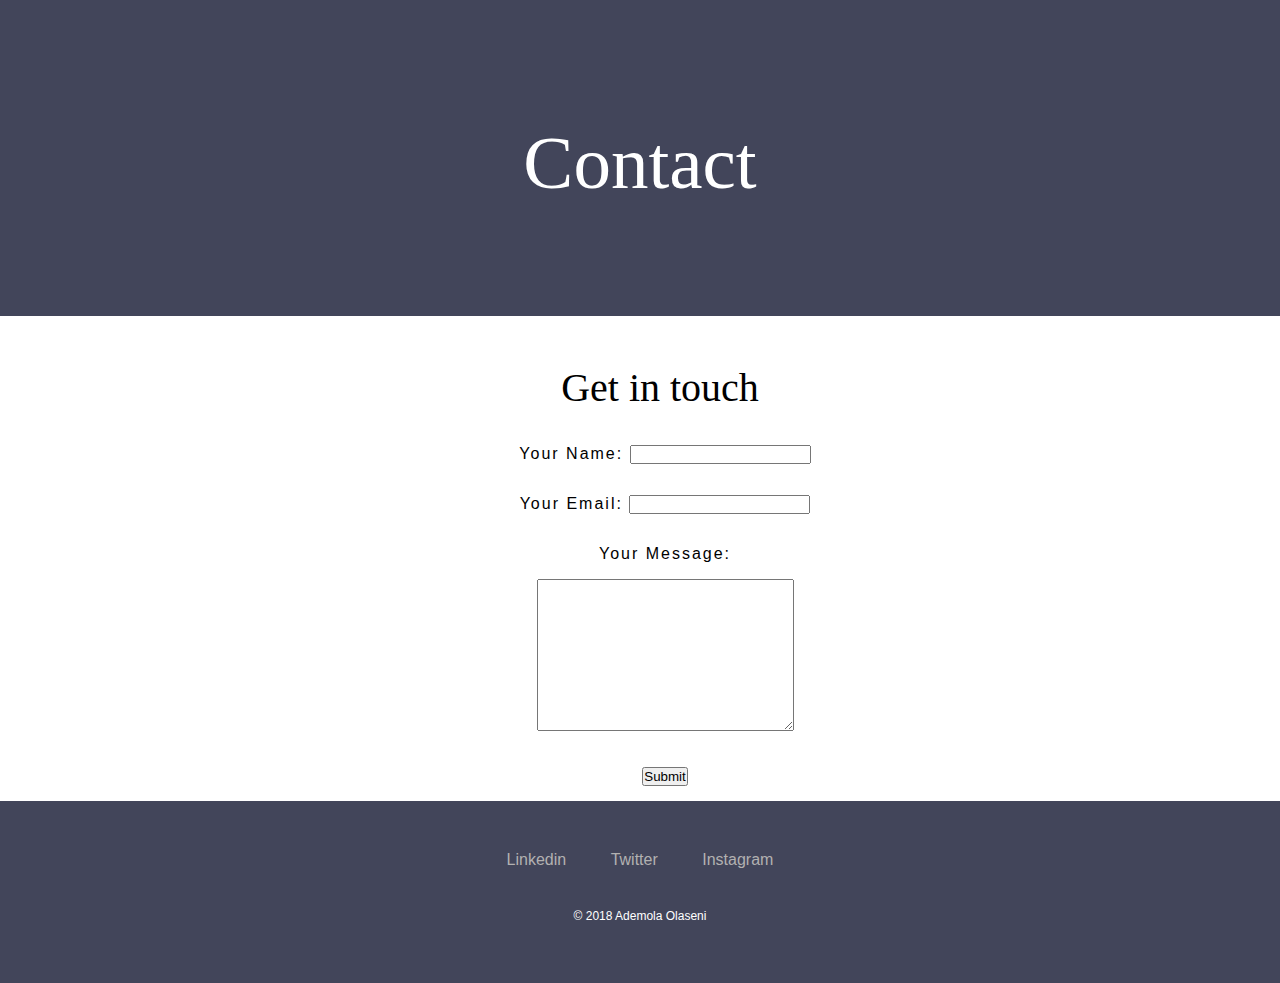
<file: contact-me.html>
<!DOCTYPE html>
<html lang="en" dir="ltr">

<head>
  <meta charset="utf-8">
  <title>Contact Me</title>
  <link rel="stylesheet" href="css/styles.css">
</head>

<body>
  <div class="top-container">
    <h2>Contact</h2>

  </div>
  <br>
   <h3>Get in touch</h3>
   <br>



  <div class=" form">

      <form action="mailto:info@fake.com" method="post" enctype="text/plain">
        <label for>Your Name:</label>
        <input type="text" name="your name" value="">
        <br>
        <label for>Your Email:</label>
        <input type="email" name="your email" value="">
        <br>
        <label for>Your Message:</label>
        <br>
        <textarea name="your message" rows="10" cols="30"></textarea>
        <br>
        <input type="submit" name="">

      </form>

</div>
  <div class="bottom-container">

    <a class="footer-Link" href="https://.www.linkedin.com/">Linkedin</a>
    <a class="footer-Link" href="https://.www.twitter.com/">Twitter</a>
    <a class="footer-Link" href="https://.www.instagram.com/">Instagram</a>
    <p class="paragraph">&copy; 2018 Ademola Olaseni</p>
  </div>

</body>

</html>
</file>
<file: css/styles.css>
*{
  margin: 0;
  padding: 0;
  font-family: sans-serif;

}

h2 {
  font-family: baskerville-urw;
  margin-top: 20px;
  margin-bottom: 10px;
  font-size: 4.6875rem;
  color: #ffffff;
  font-weight: 500;
  text-align: center;
}

h3 {
  font-size: 2.5rem;
  margin-left: 40px;
  margin-top: 30px;
  font-family: baskerville-urw;
  font-weight: 400;
  text-align: center;

}
.paragraph {
  color: #ffffff;
  font-size: 0.75rem;
  padding: 40px 0;

}

a{
    color: #b2b1b1;
  margin: 10px 20px;
  text-decoration: none;
}

a:hover {
  color: #ffffff;
}

.form {
  margin-left: 50px;
  letter-spacing: 2px;
  line-height: 50px;
  text-align: center;
}

.top-container {
  background-color: #42455a;
  position: relative;
  padding: 100px;
}

.bottom-container {
  background-color: #42455a;
  padding: 50px 0 20px;
  text-align: center;
}


.app-text h1{
  font-size: 2.6875rem;
  width: 640px;
  position: relative;
  margin-left: 40px;

}
.app-text p{
width:650px;
font-size: 0.9375rem;
margin: 30px 0 30px 40px;
line-height: 25px;
color:#919191;

}




.logo img {
  width: 30px;
  margin-top: -7px;
  margin-right: 48px;
}

.active {
  color: #19dafa ! important;
}

.signup-btn {
  top: 40px;
  right: 80px;
  position: absolute;
  text-decoration: none;
  color: #ffffff;
  border: 2px solid transparent;
  border-radius: 20px;
  background-image: linear-gradient(#42455a, #42455a), radial-gradient(circle at top left, #fd00da, #19d7f8);
  background-origin: border-box;
  background-clip: content-box, border-box;
}

.signup-btn span {
  display: block;
  padding: 8px 22px;
}

.banner {
  width: 80%;
  height: 70%;
  top: 25%;
  left: 130px;
  position: absolute;
  color: #ffffff;
}

.container {
  width: 100%;
  height: 800px;
  background-color: #42455a;
}

.menu ul {
  margin: 50px;
  display: inline-flex;

}

.menu ul li {
  list-style: none;
  margin: 0 20px;
  color: #b2b1b1;
  cursor: pointer;
}
</file>
